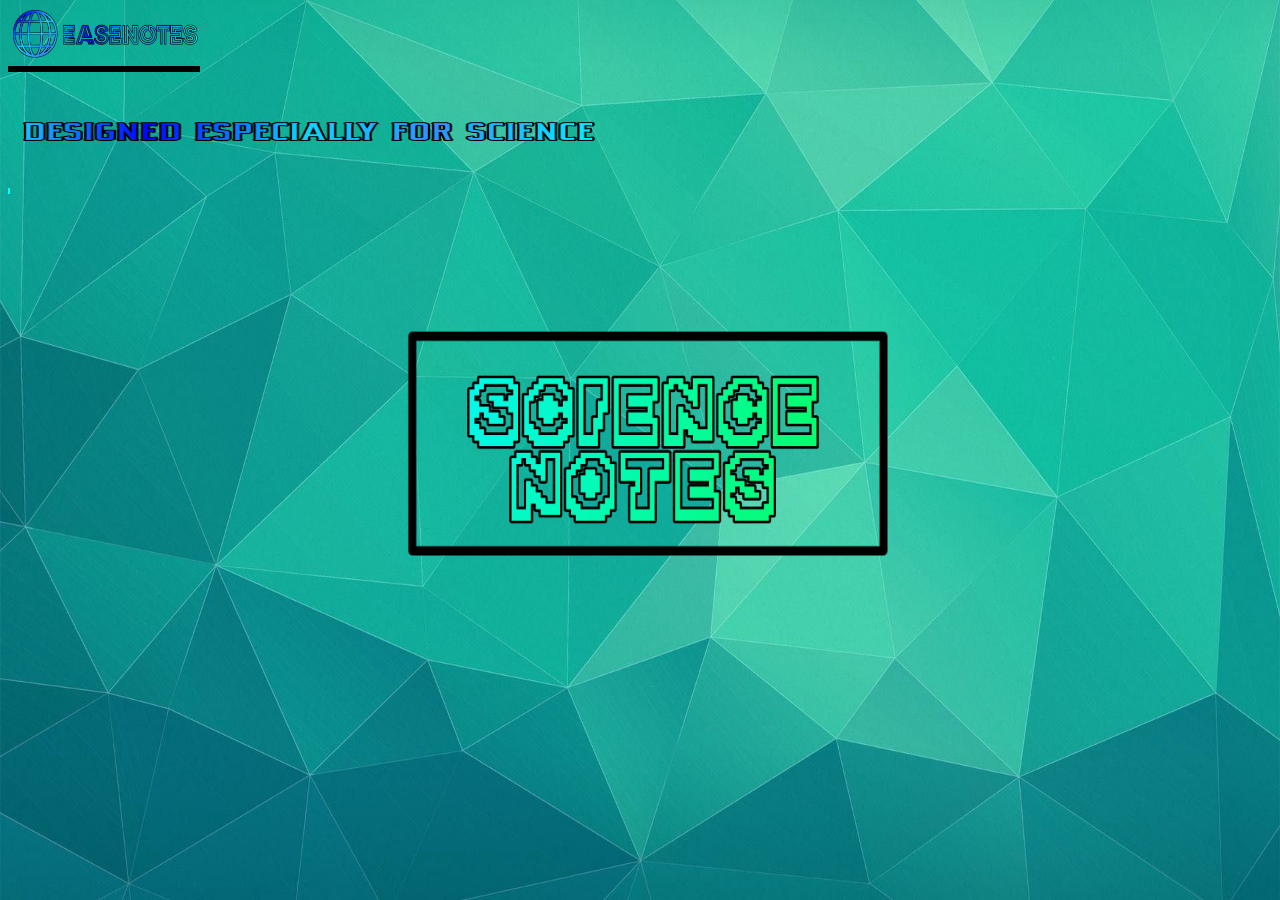
<file: WWW.EASENOTES.COM/index.html>
<html>
    <head>

        <title>EASENOTES</title>
<img  src="IMAGES/logo.png"  width=200 height=50 />    
<hr align="left" size=6 color="black" width=15%/> 
 <img align="center" src="IMAGES/science.png" width=600 height=100>
        <hr align="left" size=6 color="cyan" width=0%/>
         <a href="index%20-%20Copy.html">
     <p align="center">   <img  src="IMAGES/BUTTON.png" width=600 height=400>
        </p> </a> 
    
    </head>
    
<body background="IMAGES\bg1.jpg"  style="background-repeat:no-repeat;background-size:100% 100%">
    
 
    
   
   
     
</body>
</html>
</file>
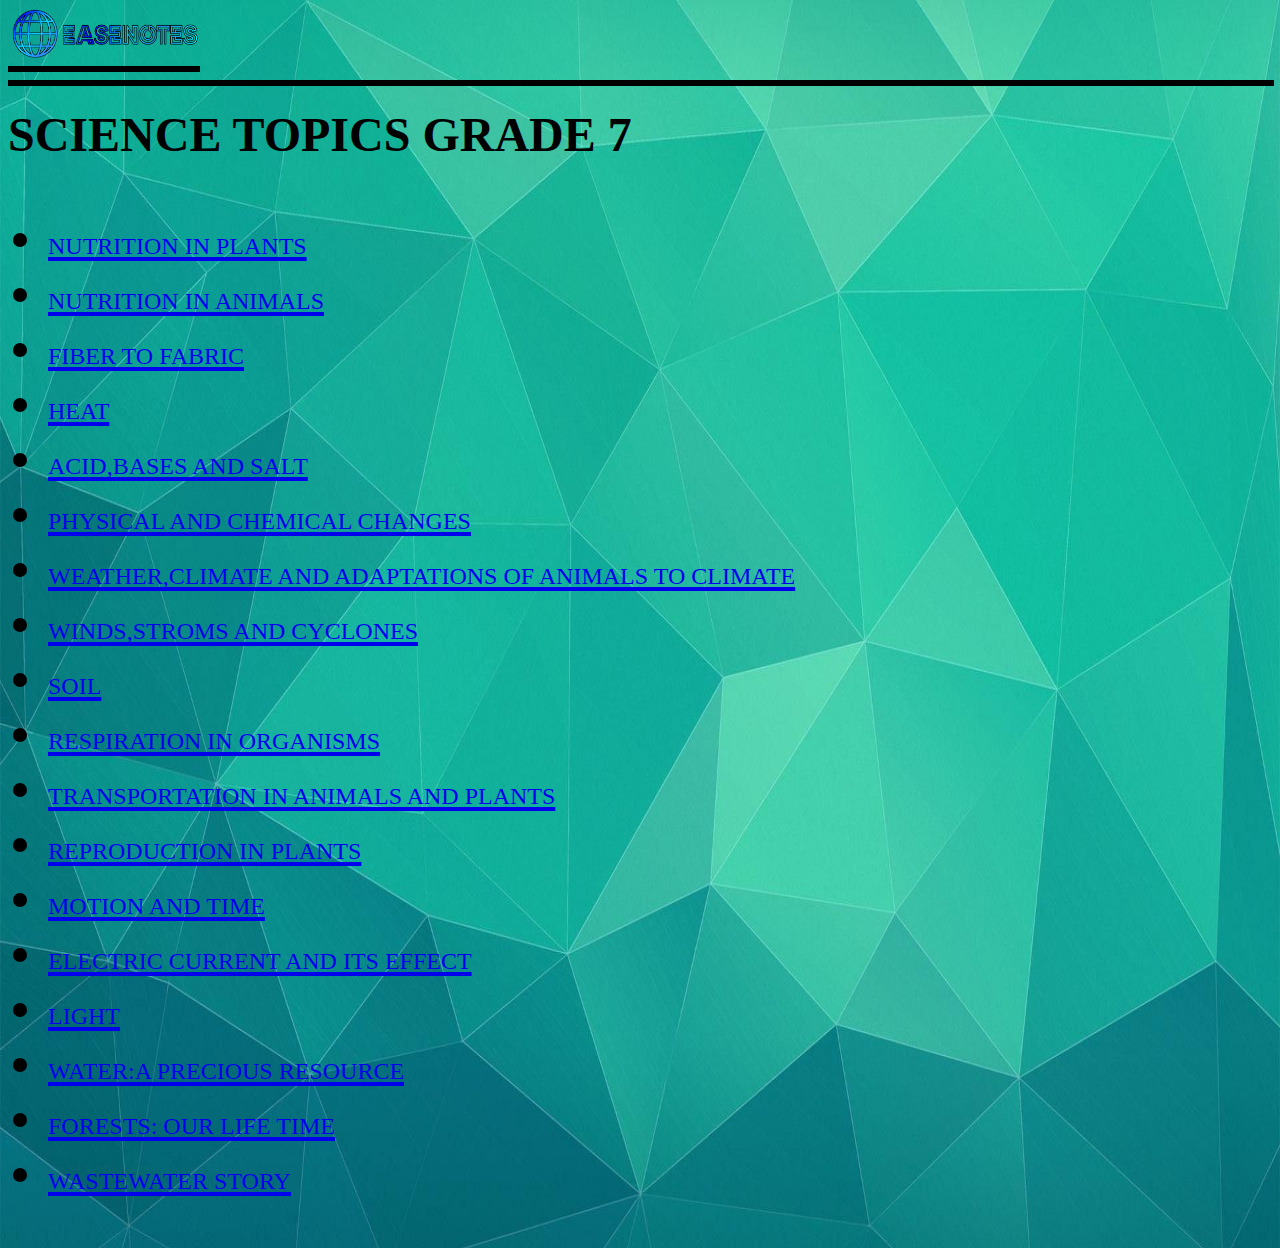
<file: WWW.EASENOTES.COM/index - Copy.html>
<html>
    <head>

        <title>EASENOTES</title>
<img  src="IMAGES/logo.png"  width=200 height=50 />    
<hr align="left" size=6 color="black" width=15%/> 
 
        <hr align="left" size=6 color="black" width=100%/>
          
<h1><font size=8 color=black face="NEON LED light"  align="left">
        
SCIENCE TOPICS GRADE 7
    
</h1>
    
    </head>
    
<body background="IMAGES\bg1.jpg"  style="background-repeat:no-repeat;background-size:100% 100%">
    
    <ul>
        <li><a href="CHAPTERS/ch1.pdf"><font size=5 face="american captain">NUTRITION IN PLANTS</font></a></li>
        
     <li><a href="CHAPTERS/ch2.pdf"><font size=5 face="american captain">NUTRITION IN ANIMALS</font></a></li>
        
        <li><a href="CHAPTERS/ch3.pdf"><font size=5 face="american captain">FIBER TO FABRIC</font></a></li>
        
        <li><a href="CHAPTERS/ch4.pdf"><font size=5 face="american captain">HEAT</font></a></li>
        
        <li><a href="CHAPTERS/ch5.pdf"><font size=5 face="american captain">ACID,BASES AND SALT</font></a></li>
        
        <li><a href="CHAPTERS/ch6.pdf"><font size=5 face="american captain">PHYSICAL AND CHEMICAL CHANGES</font></a></li>
        
        <li><a href="CHAPTERS/ch7.pdf"><font size=5 face="american captain">WEATHER,CLIMATE AND ADAPTATIONS OF ANIMALS TO CLIMATE</font></a></li>
        
        <li><a href="CHAPTERS/ch8.pdf"><font size=5 face="american captain">WINDS,STROMS AND CYCLONES</font></a></li>
        
        <li><a href="CHAPTERS/ch9.pdf"><font size=5 face="american captain">SOIL</font></a></li>
        
        <li><a href="CHAPTERS/ch10.pdf"><font size=5 face="american captain">RESPIRATION IN ORGANISMS</font></a></li>
        
        <li><a href="CHAPTERS/ch11.pdf"><font size=5 face="american captain">TRANSPORTATION IN ANIMALS AND PLANTS</font></a></li>
        
        <li><a href="CHAPTERS/ch12.pdf"><font size=5 face="american captain">REPRODUCTION IN PLANTS</font></a></li>
        
        <li><a href="CHAPTERS/ch13.pdf"><font size=5 face="american captain">MOTION AND TIME</font></a></li>
        
        <li><a href="CHAPTERS/ch14.pdf"><font size=5 face="american captain">ELECTRIC CURRENT AND ITS EFFECT</font></a></li>
        
        <li><a href="CHAPTERS/ch15.pdf"><font size=5 face="american captain">LIGHT</font></a></li>
        
        <li><a href="CHAPTERS/ch16.pdf"><font size=5 face="american captain">WATER:A PRECIOUS RESOURCE</font></a></li>
        
        <li><a href="CHAPTERS/ch17.pdf"><font size=5 face="american captain">FORESTS: OUR LIFE TIME</font></a></li>
        
        <li><a href="CHAPTERS/ch18.pdf"><font size=5 face="american captain">WASTEWATER STORY</font></a></li>
        
       
        
        
        
        
        
    
    
    
    
    
    
    
    
    </ul>
    
    
    
</body>
</html>
</file>
